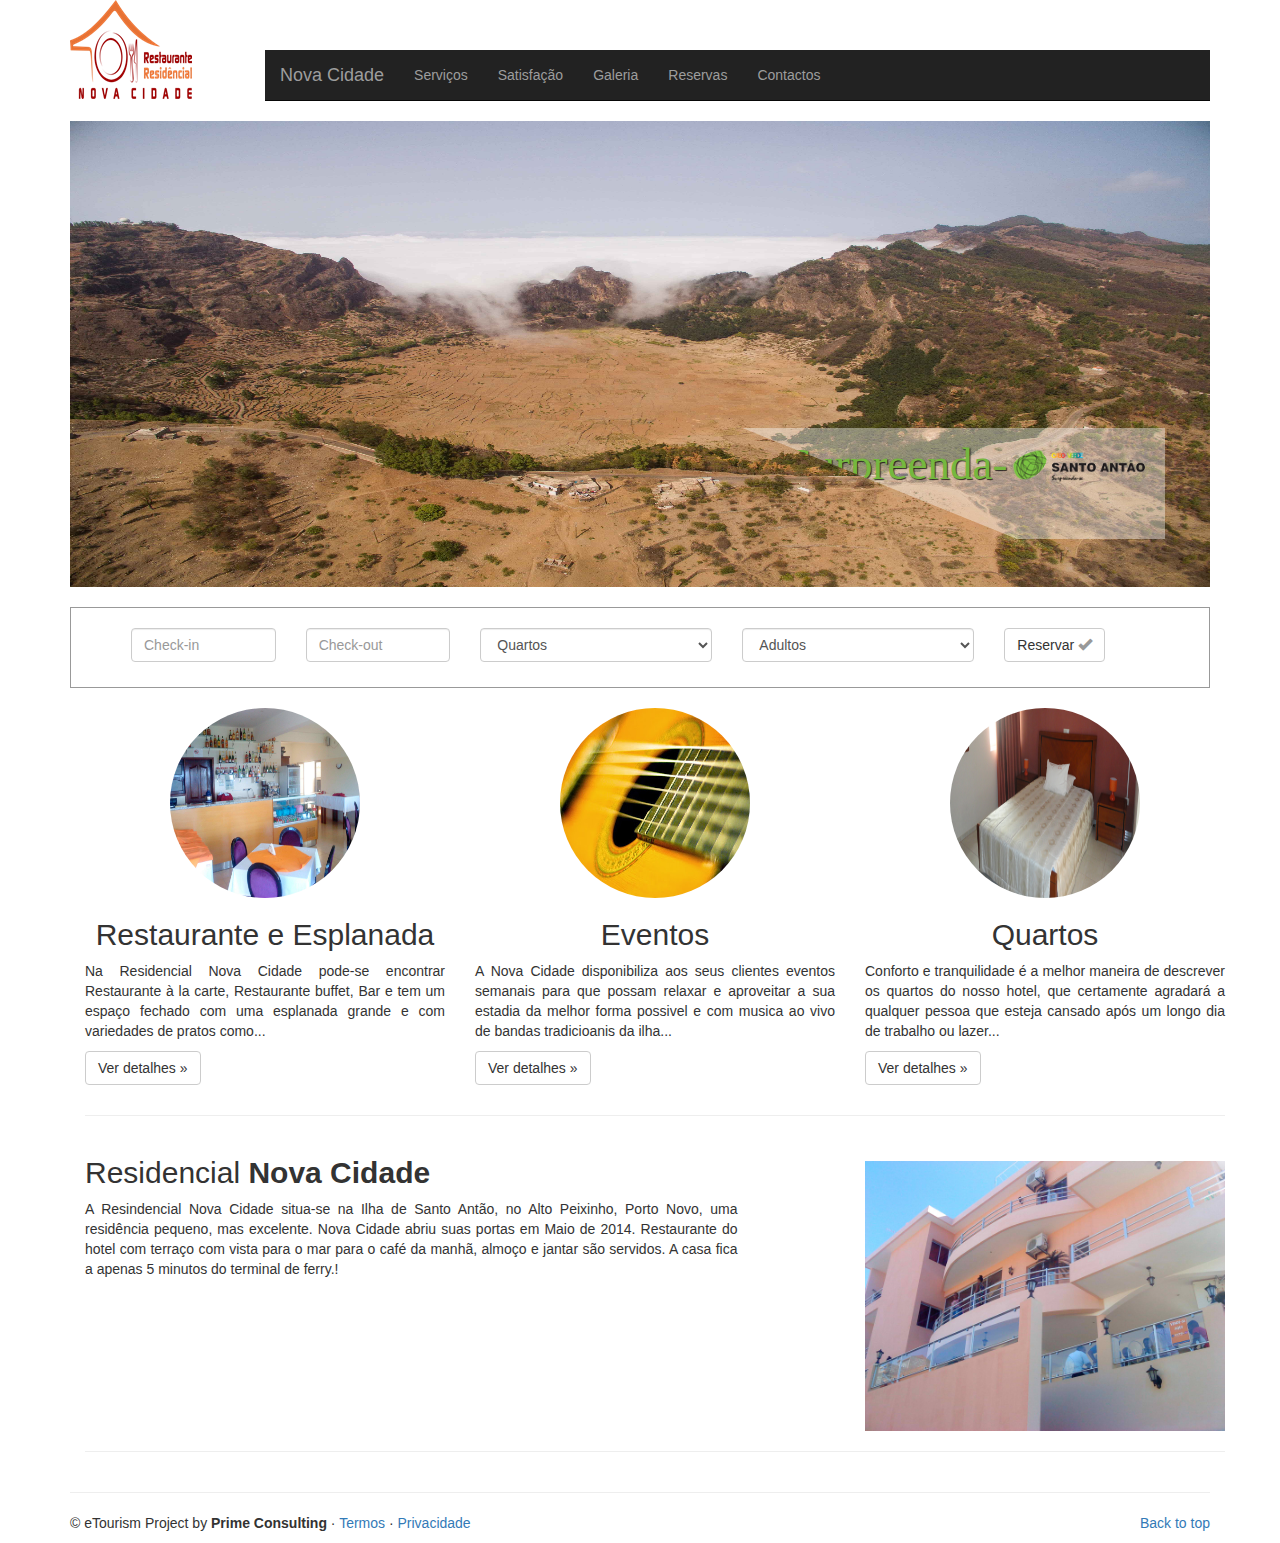
<file: index.html>
<!DOCTYPE html>
<html lang="pt">
  <head>
    <meta charset="utf-8">
    <meta http-equiv="X-UA-Compatible" content="IE=edge">
    <meta name="viewport" content="width=device-width, initial-scale=1">
    <!-- The above 3 meta tags *must* come first in the head; any other head content must come *after* these tags -->
    <meta name="description" content="">
    <meta name="Prime Consulting" content="">
    <link rel="icon" href="img/logo.ico">

    <title>Home - Residencial Nova Cidade</title>

    <!-- Bootstrap core CSS -->
    <link href="css/bootstrap.min.css" rel="stylesheet">

    <script>
    function googleTranslateElementInit() {
      new google.translate.TranslateElement({
        pageLanguage: 'pt',
        includedLanguages: 'ca,da,de,el,en,es,fr,ip,ja,ko,nl,pl,pt,ru,sv,tl',
        layout: google.translate.TranslateElement.InlineLayout.SIMPLE
      }, 'google_translate_element');
    }

    /*$('input[type="date"], input[type="datetime"], input[type="datetime-local"], input[type="month"], input[type="time"], input[type="week"]').each(function() {
        var el = this, type = $(el).attr('type');
        if ($(el).val() == '') $(el).attr('type', 'text');
        $(el).focus(function() {
            $(el).attr('type', type);
            el.click();
        });
        $(el).blur(function() {
            if ($(el).val() == '') $(el).attr('type', 'text');
        });
    });*/

    </script>
      <style type="text/css">
          .jumbotron{
                background-image: url('img/santo.jpg');
                background-attachment: scroll;
                min-height: 400px;
                width: 100%;
                background-size: 100% 100%;
                color: white;
                margin-bottom: 0px;

          }
          .jumbotron h1{
            margin-top: 250px;
          }
          html, body {
    max-width: 100%;
    overflow-x: hidden;
}
.space{
  height: 50px;
}
.space2{
  margin-top:300px;
}
.teste{

  background-color: rgba(255,255,255,.5);
  -webkit-clip-path: polygon(0 0, 100% 0%, 100% 100%, 71px 100%);
  clip-path: polygon(0 0, 100% 0%, 75% 100%, 0% 100%);

}
.dizeres{
  width:100%;
  background:rgba(255, 255, 255,0.40);

  margin-top:18.5em;
  
  -webkit-clip-path: polygon(0 0, 100% 0%, 100% 100%, 65px 100%);
clip-path: polygon(0 0, 100% 0%, 100% 100%, 65% 100%);
padding-top:12px;
padding-right:20px;

}
#dizer{
font-family: Mistral;

  color: #75B83F;
  text-shadow: 1px 1px 1px rgba(0,0,0,.75);
  padding-left:1em;
  margin:0;
  font-size: 45px;
}
#dizer2{
font-family: Mistral;

  color: #75B83F;
  text-shadow: 1px 1px 1px rgba(0,0,0,.75);
  padding-left:2em;
  padding-right: 2em;
  margin:0;
  font-size: 25px; 
}
#dizer4{
font-family: Mistral;

  color: #75B83F;
  text-shadow: 1px 1px 1px rgba(0,0,0,.75);
  padding-left:1.5em;
  margin:0;
  font-size: 35px;
}
.logo_ilha{ 
min-width:80px;
margin-right: 0px;
}

      </style>

        <style type="text/css">
/* to hide the toolbar and tooltip - START */  
 div#google_translate_element div.goog-te-gadget-simple{background-color: transparent;border: transparent; }
 div#google_translate_element div.goog-te-gadget-simple a.goog-te-menu-value span{color: white; }

/* to hide the toolbar and tooltip - END */  
 </style>

  </head>
<!-- NAVBAR
================================================== -->
  <body>
    <header>

        <div class="navbar-wrapper">
          <div class="container">
            <div class="row">
               <div class="col-md-2 col-sm-2 col-xs-2 ">
                  <a href="index.html"><img class="img-responsive" src="img/logo.png" alt="Hotel Santiago" style="cursor: pointer;min-width:50px"></a>
               </div>
               <div class="col-md-10 col-sm-10 col-xs-10 pull-right" >
                <div class="row">
                  <div class="space visible-lg"></div>
                </div>
                <div >
                  <nav class="navbar navbar-inverse navbar-static-top">
              <div class="container">
                <div class="navbar-header">
                  <button type="button" class="navbar-toggle collapsed" data-toggle="collapse" data-target="#navbar" aria-expanded="false" aria-controls="navbar">
                    <span class="sr-only">Toggle navigation</span>
                    <span class="icon-bar"></span>
                    <span class="icon-bar"></span>
                    <span class="icon-bar"></span>
                  </button>
                  <a class="navbar-brand" href="index.html">Nova Cidade</a>
                </div>
                <div id="navbar" class="navbar-collapse collapse">
                  <ul class="nav navbar-nav">
                    <li><a href="servicos.html">Serviços</a></li>
                    <li><a href="satisfacao.html">Satisfação</a></li>
                    <li><a href="galeria.html">Galeria</a></li>
                    <li><a href="reservas.html">Reservas</a></li>
                    <li><a href="contactos.html">Contactos</a></li>
                  </ul>
                  <ul class="nav navbar-nav navbar-right" style="padding-right:40px; display: inline-flex !important; margin-right:180px;">
                    <li><div id="google_translate_element" style="padding-top: 13px; padding-right: 10px; padding-left: 10px"></div></li>
                  </ul>
                </div>
              </div>
            </nav>
                </div>
                
                  
               </div>
            </div>
            

          </div>
        </div>
    </header>

    <div class="container">
        <!-- Carousel ================================================== -->
       <!-- <div class="row">
          <div class="col-md-12 jumbotron">
                <img  style="max-height: 550px; width: 100%" class="img-responsive" src="img/santo.jpg" alt="">
            </div>
        </div>-->

        <div class="jumbotron " >
          <div class="row">
                <div class=" col-md-7"> </div>
                <div class="col-md-5" style="padding-right:0;">
                        <div class="pull-right dizeres visible-lg">
                                <div class="row" style="margin:0px;">
                                        <div class="col-md-8" style="padding:0;">
                                            <h1 id="dizer">Surpreenda-se!</h1>
                                        </div>
                                        <div class="col-xs-2 col-sm-3 col-md-4" style="padding:0;"> <span> <img class="logo_ilha pull-right img-responsive " src="img/santoantao.png"> </span></div>
                                </div>
                        </div>
                        <div class="pull-right dizeres visible-md">
                                <div class="row" style="margin:0px;">
                                        <div class="col-md-10" style="padding:0;">
                                            <h1 id="dizer4">Surpreenda-se!</h1>
                                        </div>
                                        <div class="col-xs-2 col-sm-3 col-md-2" style="padding:0;"> <span> <img class="logo_ilha pull-right img-responsive " src="img/santoantao.png"> </span></div>
                                </div>
                        </div>
                         <div class="pull-right dizeres visible-sm">
                                <div class="row" style="margin:0px;">
                                        <div class="col-sm-8" style="padding:0;">
                                            <h1 id="dizer">Surpreenda-se!</h1>
                                        </div>
                                        <div class="col-xs-2 col-sm-3 col-md-4" style="padding:0;"> <span> <img class="logo_ilha pull-right img-responsive " src="img/santoantao.png"> </span></div>
                                </div>
                        </div>
                        <div class="pull-right dizeres visible-xs">
                                <div class="row" style="margin:0px;">
                                        <div class="col-xs-11" style="padding:0;">
                                            <h1 id="dizer2">Surpreenda-se!</h1>
                                        </div>
                                        <div class="col-xs-1 col-sm-3 col-md-4" style="padding:0;"> <span> <img class="logo_ilha pull-right img-responsive " src="img/santoantao.png"> </span></div>
                                </div>
                        </div>
                </div>
        </div>
          </div>
          
         

        

        <!-- Marketing messaging and featurettes
        ================================================== -->


        <!-- Wrap the rest of the page in another container to center all the content. -->
        <div class="container marketing">
            <br>
            <div class="row" style="border: 1px solid #999999; padding: 20px 30px 10px 30px; margin-right: 15px">
                <div class="col-md-12 col-sm-12">

                    <form>
                        <div class="col-md-2 col-sm-12">
                            <div class="form-group">
                                <input type="text" class="form-control" id="data_chegada" name="data_chegada" onfocus="(this.type='date')" onblur="(this.type='text')" placeholder="Check-in">
                            </div>
                        </div>
                        <div class="col-md-2 col-sm-12">
                            <div class="form-group">
                                <input type="text" class="form-control" id="data_partida" name="data_partida" onfocus="(this.type='date')" onblur="(this.type='text')" placeholder="Check-out" >
                            </div>
                        </div>
                        <div class="col-md-3 col-sm-12">
                            <div class="form-group">
                                <select class="form-control" id="quartos" name="quartos">
                                  <option disabled selected value> Quartos </option>
                                  <option>1</option>
                                  <option>2</option>
                                  <option>3</option>
                                  <option>4</option>
                                  <option>5</option>
                                  <option>6</option>
                                  <option>7</option>
                                  <option>8</option>
                                  <option>9</option>
                                  <option>10</option>
                                </select>
                            </div>
                        </div>
                        <div class="col-md-3 col-sm-12">
                            <div class="form-group">
                                <select class="form-control" id="adultos" name="adultos">
                                  <option disabled selected value> Adultos </option>
                                  <option>1</option>
                                  <option>2</option>
                                  <option>3</option>
                                  <option>4</option>
                                  <option>5</option>
                                  <option>6</option>
                                  <option>7</option>
                                  <option>8</option>
                                  <option>9</option>
                                  <option>10</option>
                                </select>
                            </div>
                        </div>
                        <div class="col-md-2 col-sm-12">
                            <div class="form-group">
                                <a href="reservas.html" class="btn btn-default">Reservar <span class="glyphicon glyphicon-ok" style="color: #999999"></span></a>
                            </div>
                        </div>
                    </form>
                </div>
            </div>
            <br>
            <!-- Three columns of text below the carousel -->
            <div class="row">
                <div class="col-lg-4">
                    <a href="restaurante.html"><img class="img-circle center-block" src="img/banners_principal/banner5.1.jpg" alt="Restaurante e Esplanada" width="190" height="190"></a>
                    <h2 align="center">Restaurante e Esplanada</h2>
                    <p style="text-align: justify">Na Residencial Nova Cidade pode-se encontrar Restaurante à la carte, Restaurante buffet, Bar e tem um espa&ccedil;o fechado com uma esplanada grande e com variedades de pratos como...</p>
                    <p><a class="btn btn-default" href="restaurante.html" role="button">Ver detalhes &raquo;</a></p>
                </div><!-- /.col-lg-4 -->
                 <div class="col-lg-4">
                    <a href="servicos.html"><img class="img-circle center-block" src="img/violao.jpg" alt="Quartos" width="190" height="190"></a>
                    <h2 align="center">Eventos</h2>
                    <p style="text-align: justify">A Nova Cidade disponibiliza aos seus clientes eventos semanais para que possam relaxar e aproveitar a sua estadia da melhor forma possivel e com musica ao vivo de bandas tradicioanis da ilha...</p>
                    <p><a class="btn btn-default" href="servicos.html" role="button">Ver detalhes &raquo;</a></p>
                </div><!-- /.col-lg-4 -->
                <div class="col-lg-4">
                    <a href="quartos.html"><img class="img-circle center-block" src="img/banners_principal/banner3.1.jpg" alt="Quartos" width="190" height="190"></a>
                    <h2 align="center">Quartos</h2>
                    <p style="text-align: justify">Conforto e tranquilidade &eacute; a melhor maneira de descrever os quartos do nosso hotel, que certamente agradar&aacute; a qualquer pessoa que esteja cansado ap&oacute;s um longo dia de trabalho ou lazer...</p>
                    <p><a class="btn btn-default" href="quartos.html" role="button">Ver detalhes &raquo;</a></p>
                </div><!-- /.col-lg-4 -->
            </div><!-- /.row -->


          <!-- START THE FEATURETTES -->

          <hr class="featurette-divider">

          <div class="row featurette">
            <div class="col-md-7">
              <h2 class="featurette-heading">Residencial <strong>Nova Cidade</strong></h2>
              <p class="text-justify">A Resindencial Nova Cidade situa-se na Ilha de Santo Ant&atilde;o, no Alto Peixinho, Porto Novo, uma residência pequeno, mas excelente. Nova Cidade abriu suas portas em Maio de 2014. 
              Restaurante do hotel com terraço com vista para o mar para o caf&eacute; da manh&atilde;, almoço e jantar s&atilde;o servidos. 
              A casa fica a apenas 5 minutos do terminal de ferry.!</p>
            </div>
            <div class="col-md-1 visible-lg"></div>
            <div class="col-md-4" style="margin-top:25px;">
              <img class="img-responsive center-block" src="img/logotipo.jpg" alt="Residencial Nova Cidade" width="auto" height="auto">
            </div>
          </div>

          <!-- /END THE FEATURETTES -->

          <hr class="featurette-divider">


        </div><!-- /.container marketing -->

        <!-- FOOTER -->
        <footer>
            <hr class="featurette-divider">
            <p class="pull-right"><a href="#">Back to top</a></p>
            <p>&copy; eTourism Project by <b>Prime Consulting</b> &middot; <a href="#">Termos</a> &middot; <a href="#">Privacidade</a></p>
        </footer>


    </div><!-- /.container -->


    <!-- Bootstrap core JavaScript
    ================================================== -->
    <!-- Placed at the end of the document so the pages load faster -->
    <script src="https://ajax.googleapis.com/ajax/libs/jquery/1.11.3/jquery.min.js"></script>
    <script>window.jQuery || document.write('<script src="../../assets/js/vendor/jquery.min.js"><\/script>')</script>
    <!-- jQuery (necessary for Bootstrap's JavaScript plugins) -->
    <script src="https://ajax.googleapis.com/ajax/libs/jquery/1.11.3/jquery.min.js"></script>
    <!-- Include all compiled plugins (below), or include individual files as needed -->
    <script src="js/bootstrap.min.js"></script>
    <script src="http://translate.google.com/translate_a/element.js?cb=googleTranslateElementInit"></script>
  </body>
</html>
</file>
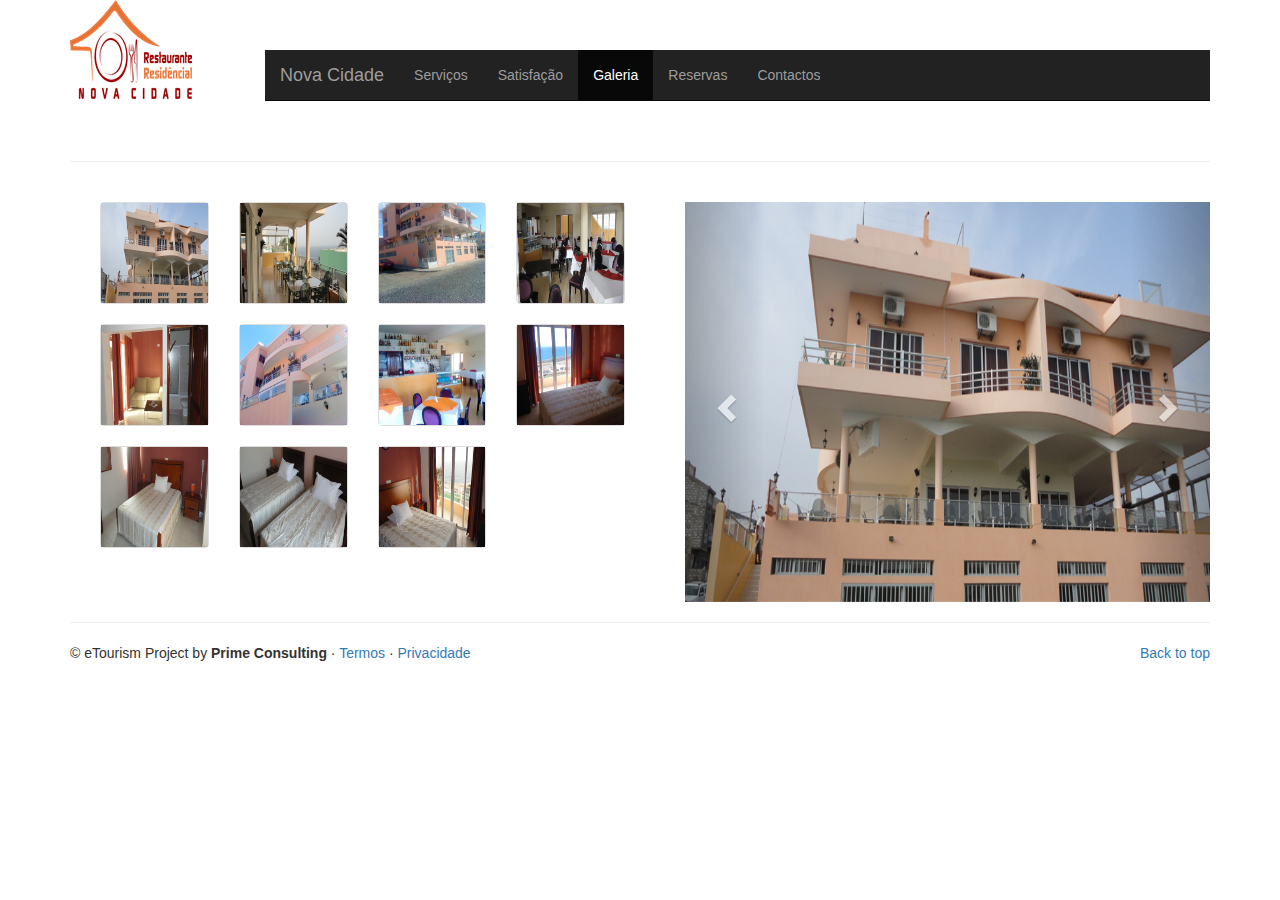
<file: galeria.html>
<!DOCTYPE html>
<html lang="en">
  <head>
    <meta charset="utf-8">
    <meta http-equiv="X-UA-Compatible" content="IE=edge">
    <meta name="viewport" content="width=device-width, initial-scale=1">
    <!-- The above 3 meta tags *must* come first in the head; any other head content must come *after* these tags -->
    <meta name="description" content="">
    <meta name="Prime Consulting" content="">
    <link rel="icon" href="img/logo.ico">

    <title>Residencial La Marea</title>

    <!-- Bootstrap core CSS -->
    <link href="css/bootstrap.min.css" rel="stylesheet">

    <script>
    function googleTranslateElementInit() {
      new google.translate.TranslateElement({
        pageLanguage: 'pt',
         includedLanguages: 'ca,da,de,el,en,es,fr,ip,ja,ko,nl,pl,pt,ru,sv,tl',
        layout: google.translate.TranslateElement.InlineLayout.SIMPLE
      }, 'google_translate_element');
    }
    </script>

    <style>
        .hide-bullets {
            list-style:none;
            margin-left: -40px;
            margin-top:20px;
        }

        .thumbnail {
            padding: 0;
        }

        .carousel-inner>.item>img, .carousel-inner>.item>a>img {
            width: 100%;
        }
         html, body {
    max-width: 100%;
    overflow-x: hidden;
}
.space{
  height: 50px;
}
    </style>
     <style type="text/css">
 div#google_translate_element div.goog-te-gadget-simple{background-color: transparent;border: transparent; }
 div#google_translate_element div.goog-te-gadget-simple a.goog-te-menu-value span{color: white; }
 </style>

  </head>
<!-- NAVBAR
================================================== -->
  <body>
    <header>
       
        <div class="navbar-wrapper">
          <div class="container">
            <div class="row">
               <div class="col-md-2 col-sm-2 col-xs-2 ">
                  <a href="index.html"><img class="img-responsive" src="img/logo.png" alt="Hotel Santiago" style="cursor: pointer;min-width:50px"></a>
               </div>
               <div class="col-md-10 col-sm-10 col-xs-10 pull-right" >
                <div class="row">
                  <div class="space visible-lg"></div>
                </div>
                <div >
                  <nav class="navbar navbar-inverse navbar-static-top">
              <div class="container">
                <div class="navbar-header">
                  <button type="button" class="navbar-toggle collapsed" data-toggle="collapse" data-target="#navbar" aria-expanded="false" aria-controls="navbar">
                    <span class="sr-only">Toggle navigation</span>
                    <span class="icon-bar"></span>
                    <span class="icon-bar"></span>
                    <span class="icon-bar"></span>
                  </button>
                  <a class="navbar-brand" href="index.html">Nova Cidade</a>
                </div>
                <div id="navbar" class="navbar-collapse collapse">
                  <ul class="nav navbar-nav">
                    <li><a href="servicos.html">Serviços</a></li>
                    <li><a href="satisfacao.html">Satisfação</a></li>
                    <li class="active"><a href="galeria.html">Galeria</a></li>
                    <li><a href="reservas.html">Reservas</a></li>
                    <li><a href="contactos.html">Contactos</a></li>
                  </ul>
                  <ul class="nav navbar-nav navbar-right" style="padding-right:40px; display: inline-flex !important; margin-right:180px;">
                    <li><div id="google_translate_element" style="padding-top: 13px; padding-right: 10px; padding-left: 10px"></div></li>
                  </ul>
                </div>
              </div>
            </nav>
                </div>
                
                  
               </div>
            </div>
            

          </div>
        </div>
    </header>

    <div class="container">
        <br>
        <hr>

        <div class="container">
        <div id="main_area">
            <div class="row"><!-- Slider -->
                <div class="col-sm-6" id="slider-thumbs">
                    <!-- Bottom switcher of slider -->
                    <ul class="hide-bullets">
                       <li class="col-sm-3">
                        <a class="thumbnail" id="carousel-selector-0">
                            <img src="img/RNV/1.jpg" style="width:auto; min-height: 100px;" >
                        </a>
                    </li>

                    <li class="col-sm-3">
                        <a class="thumbnail" id="carousel-selector-1"><img src="img/RNV/2.jpg" style="width:auto; min-height: 100px"></a>
                    </li>

                    <li class="col-sm-3">
                        <a class="thumbnail" id="carousel-selector-2"><img src="img/RNV/3.jpg" style="width:auto; min-height: 100px"></a>
                    </li>

                    <li class="col-sm-3">
                        <a class="thumbnail" id="carousel-selector-3"><img src="img/RNV/4.jpg"style="width:auto; min-height: 100px"></a>
                    </li>

                    <li class="col-sm-3">
                        <a class="thumbnail" id="carousel-selector-4"><img src="img/RNV/5.jpg"style="width:auto; min-height: 100px"></a>
                    </li>

                    <li class="col-sm-3">
                        <a class="thumbnail" id="carousel-selector-5"><img src="img/RNV/6.jpg"style="width:auto; min-height: 100px"></a>
                    </li>
                    <li class="col-sm-3">
                        <a class="thumbnail" id="carousel-selector-6"><img src="img/RNV/7.jpg"style="width:auto; min-height: 100px"></a>
                    </li>

                    <li class="col-sm-3">
                        <a class="thumbnail" id="carousel-selector-7"><img src="img/RNV/duplo.jpg"style="width:auto; min-height: 100px"></a>
                    </li>

                    <li class="col-sm-3">
                        <a class="thumbnail" id="carousel-selector-8"><img src="img/RNV/s.jpg"style="width:auto; min-height: 100px"></a>
                    </li>

                    <li class="col-sm-3">
                        <a class="thumbnail" id="carousel-selector-9"><img src="img/RNV/twin.jpg"style="width:auto; min-height: 100px"></a>
                    </li>
                    <li class="col-sm-3">
                        <a class="thumbnail" id="carousel-selector-10"><img src="img/RNV/suite.jpg"style="width:auto; min-height: 100px"></a>
                    </li>
                    </ul>
                </div>
                <div class="col-sm-6">
                    <div class="col-xs-12" id="slider">
                        <!-- Top part of the slider -->
                        <br>
                        <div class="row">
                            <div class="col-sm-12" id="carousel-bounding-box">
                                <div class="carousel slide" id="myCarousel">
                                    <!-- Carousel items -->
                                    <div class="carousel-inner">
                                        <div class="active item" data-slide-number="0">
                                            <img class="img-responsive center-block" src="img/RNV/1.jpg" style="height: 400px; width: auto"></div>

                                        <div class="item" data-slide-number="1">
                                            <img class="img-responsive center-block" src="img/RNV/2.jpg" style="height: 400px; width: auto"></div>

                                        <div class="item" data-slide-number="2">
                                            <img class="img-responsive center-block" src="img/RNV/3.jpg" style="height: 400px; width: auto"></div>

                                        <div class="item" data-slide-number="3">
                                            <img class="img-responsive center-block" src="img/RNV/4.jpg" style="height: 400px; width: auto"></div>

                                        <div class="item" data-slide-number="4">
                                            <img class="img-responsive center-block" src="img/RNV/5.jpg" style="height: 400px; width: auto"></div>

                                        <div class="item" data-slide-number="5">
                                            <img class="img-responsive center-block" src="img/RNV/6.jpg" style="height: 400px; width: auto"></div>

                                        <div class="item" data-slide-number="6">
                                            <img class="img-responsive center-block" src="img/RNV/7.jpg" style="height: 400px; width: auto"></div>

                                        <div class="item" data-slide-number="7">
                                            <img class="img-responsive center-block" src="img/RNV/duplo.jpg" style="height: 400px; width: auto"></div>

                                        <div class="item" data-slide-number="8">
                                            <img class="img-responsive center-block" src="img/RNV/s.jpg" style="height: 400px; width: auto"></div>

                                        <div class="item" data-slide-number="9">
                                            <img class="img-responsive center-block" src="img/RNV/twin.jpg" style="height: 400px; width: auto"></div>

                                        <div class="item" data-slide-number="10">
                                            <img class="img-responsive center-block" src="img/RNV/suite.jpg"style="height: 400px; width: auto"></div>
                                    </div>
                                    <!-- Carousel nav -->
                                    <a class="left carousel-control" href="#myCarousel" role="button" data-slide="prev">
                                        <span class="glyphicon glyphicon-chevron-left"></span>
                                    </a>
                                    <a class="right carousel-control" href="#myCarousel" role="button" data-slide="next">
                                        <span class="glyphicon glyphicon-chevron-right"></span>
                                    </a>
                                </div>
                            </div>
                        </div>
                    </div>
                </div>
            </div><!--/Slider-->
        </div>
        </div>

        <!-- FOOTER -->
        <footer>
            <hr class="featurette-divider">
            <p class="pull-right"><a href="#">Back to top</a></p>
            <p>&copy; eTourism Project by <b>Prime Consulting</b> &middot; <a href="#">Termos</a> &middot; <a href="#">Privacidade</a></p>
        </footer>

    </div><!-- /.container -->


    <!-- Bootstrap core JavaScript
    ================================================== -->
    <!-- Placed at the end of the document so the pages load faster -->
    <script src="https://ajax.googleapis.com/ajax/libs/jquery/1.11.3/jquery.min.js"></script>
    <script>window.jQuery || document.write('<script src="../../assets/js/vendor/jquery.min.js"><\/script>')</script>
    <!-- jQuery (necessary for Bootstrap's JavaScript plugins) -->
    <script src="https://ajax.googleapis.com/ajax/libs/jquery/1.11.3/jquery.min.js"></script>
    <!-- Include all compiled plugins (below), or include individual files as needed -->
    <script src="js/bootstrap.min.js"></script>
    <script src="http://translate.google.com/translate_a/element.js?cb=googleTranslateElementInit"></script>

    <script type="text/javascript">

    jQuery(document).ready(function($) {
            $('#myCarousel').carousel({
                    interval: 5000
            });

            //Handles the carousel thumbnails
            $('[id^=carousel-selector-]').click(function () {
            var id_selector = $(this).attr("id");
            try {
                var id = /-(\d+)$/.exec(id_selector)[1];
                console.log(id_selector, id);
                jQuery('#myCarousel').carousel(parseInt(id));
            } catch (e) {
                console.log('Regex failed!', e);
            }
        });
            // When the carousel slides, auto update the text
            $('#myCarousel').on('slid.bs.carousel', function (e) {
                     var id = $('.item.active').data('slide-number');
                    $('#carousel-text').html($('#slide-content-'+id).html());
            });
    });

    </script>

  </body>
</html>
</file>
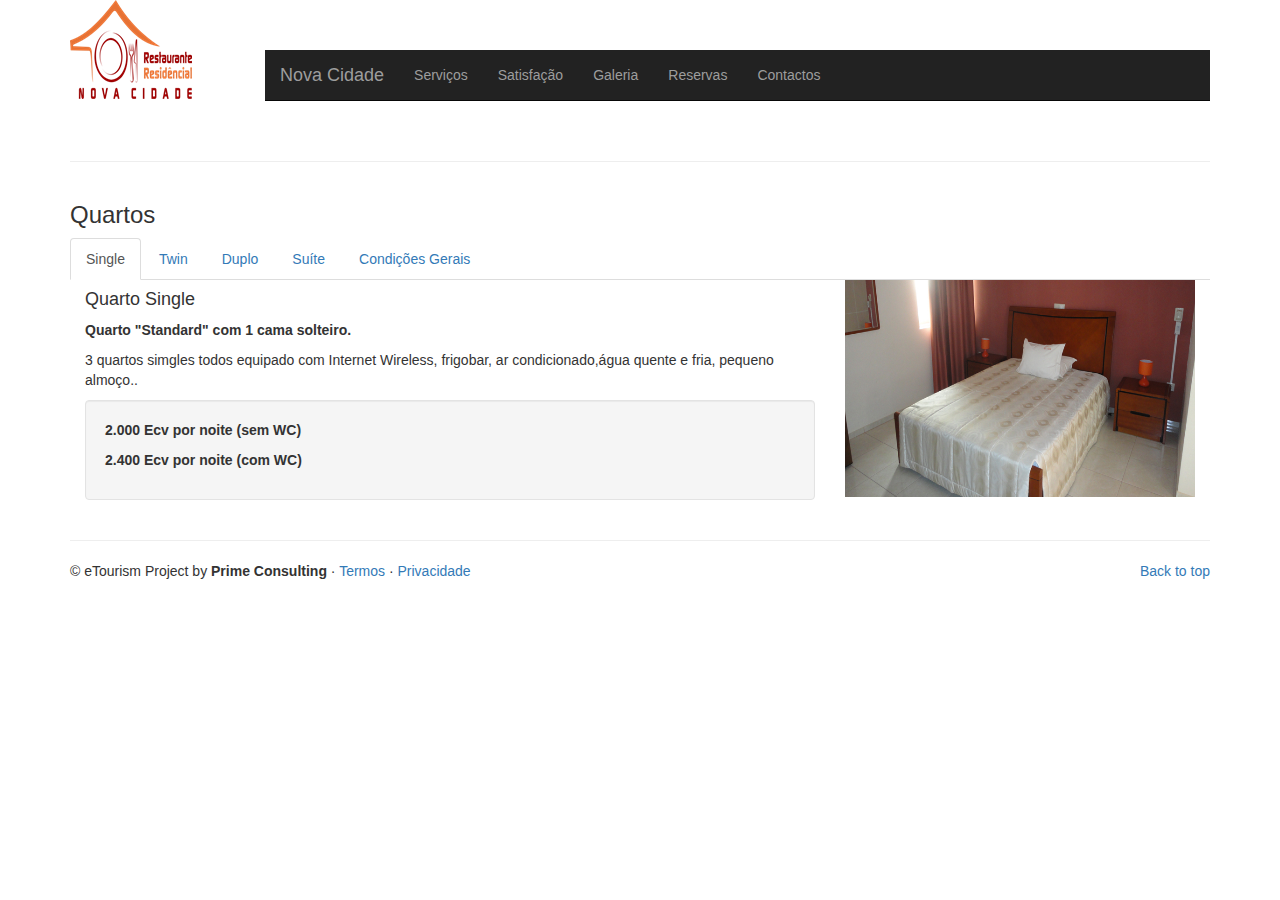
<file: quartos.html>
<!DOCTYPE html>
<html lang="en">
  <head>
    <meta charset="utf-8">
    <meta http-equiv="X-UA-Compatible" content="IE=edge">
    <meta name="viewport" content="width=device-width, initial-scale=1">
    <!-- The above 3 meta tags *must* come first in the head; any other head content must come *after* these tags -->
    <meta name="description" content="">
    <meta name="Prime Consulting" content="">
    <link rel="icon" href="img/logo.ico">

    <title>Quartos - Residencial Nova Cidade</title>

    <!-- Bootstrap core CSS -->
    <link href="css/bootstrap.min.css" rel="stylesheet">

    <script>
    function googleTranslateElementInit() {
      new google.translate.TranslateElement({
        pageLanguage: 'pt',
         includedLanguages: 'ca,da,de,el,en,es,fr,ip,ja,ko,nl,pl,pt,ru,sv,tl',
        layout: google.translate.TranslateElement.InlineLayout.SIMPLE
      }, 'google_translate_element');
    }
    </script>
     <style type="text/css">
/* to hide the toolbar and tooltip - START */  
 div#google_translate_element div.goog-te-gadget-simple{background-color: transparent;border: transparent; }
 div#google_translate_element div.goog-te-gadget-simple a.goog-te-menu-value span{color: white; }
.space{
  height: 50px;
}
/* to hide the toolbar and tooltip - END */  
 </style>

  </head>
<!-- NAVBAR
================================================== -->
  <body>
    <header>
       
        <div class="navbar-wrapper">
          <div class="container">
            <div class="row">
               <div class="col-md-2 col-sm-2 col-xs-2 ">
                  <a href="index.html"><img class="img-responsive" src="img/logo.png" alt="Hotel Santiago" style="cursor: pointer;min-width:50px"></a>
               </div>
               <div class="col-md-10 col-sm-10 col-xs-10 pull-right" >
                <div class="row">
                  <div class="space visible-lg"></div>
                </div>
                <div >
                  <nav class="navbar navbar-inverse navbar-static-top">
              <div class="container">
                <div class="navbar-header">
                  <button type="button" class="navbar-toggle collapsed" data-toggle="collapse" data-target="#navbar" aria-expanded="false" aria-controls="navbar">
                    <span class="sr-only">Toggle navigation</span>
                    <span class="icon-bar"></span>
                    <span class="icon-bar"></span>
                    <span class="icon-bar"></span>
                  </button>
                  <a class="navbar-brand" href="index.html">Nova Cidade</a>
                </div>
                <div id="navbar" class="navbar-collapse collapse">
                  <ul class="nav navbar-nav">
                    <li><a href="servicos.html">Serviços</a></li>
                    <li><a href="satisfacao.html">Satisfação</a></li>
                    <li><a href="galeria.html">Galeria</a></li>
                    <li><a href="reservas.html">Reservas</a></li>
                    <li><a href="contactos.html">Contactos</a></li>
                  </ul>
                  <ul class="nav navbar-nav navbar-right" style="padding-right:40px; display: inline-flex !important; margin-right:180px;">
                     <li><div id="google_translate_element" style="padding-top: 13px; padding-right: 10px; padding-left: 10px"></div></li>
                  </ul>
                </div>
              </div>
            </nav>
                </div>
                
                  
               </div>
            </div>
            

          </div>
        </div>
    </header>

    <div class="container">
      <br>
      <hr>
        <div class="row">
            <div class="col-md-12">
                <h3 >Quartos</h3>
                <!-- Nav tabs -->
                <ul class="nav nav-tabs">
                  <li role="presentation" class="active"><a href="#single" aria-controls="single" role="tab" data-toggle="tab">Single</a></li>
                  <li role="presentation"><a href="#twin" aria-controls="twin" role="tab" data-toggle="tab">Twin</a></li>
                  <li role="presentation"><a href="#duplo" aria-controls="duplo" role="tab" data-toggle="tab">Duplo</a></li>
                  <li role="presentation"><a href="#suite" aria-controls="suite" role="tab" data-toggle="tab">Su&iacute;te</a></li>
                  <li role="presentation"><a href="#consideracoes" aria-controls="consideracoes" role="tab" data-toggle="tab">Condi&ccedil;&otilde;es Gerais</a></li>
                </ul>

                <!-- Tab panes -->
                <div class="tab-content">
                    <div role="tabpanel" class="tab-pane active" id="single">
                        <div class="col-md-8">
                            <h4 >Quarto Single</h4>
                            <p><b>Quarto "Standard" com 1 cama solteiro.</b></p>
                            <p>3 quartos simgles todos equipado com Internet Wireless, frigobar, ar condicionado,&aacute;gua quente e fria, pequeno almo&ccedil;o..</p>
                            <div class="well">
                                <p><b>2.000 Ecv por noite (sem WC)</b></p>
                                <p><b>2.400 Ecv por noite (com WC)</b></p>
                            </div>
                        </div>
                        <div class="col-md-4">
                           <img class="img-responsive" src="img/RNV/s.jpg" alt="Quarto Single" style="min-height:15.5em;">
                        </div>
                    </div>
                    <div role="tabpanel" class="tab-pane" id="twin">
                        <div class="col-md-8">
                            <h4 >Quarto Twin</h4>
                            <p><b>Quarto Standard com 2 camas solteiro.</b></p>
                            <p>2 quartos twin equipados com Internet Wireless, frigobar, ar condicionado,&aacute;gua quente e fria, WC privado, pequeno almo&ccedil;o.</p>
                            <div class="well">
                                <p><b>4.300 Ecv por noite</b></p>
                                
                            </div>
                        </div>
                        <div class="col-md-4">
                            <img class="img-responsive" src="img/RNV/twin.jpg" alt="">
                        </div>
                    </div>
                    <div role="tabpanel" class="tab-pane" id="duplo">
                        <div class="col-md-8">
                            <h4 >Quarto Duplo</h4>
                            <p><b>Quarto Standard com 1 cama de casal.</b></p>
                            <p>Com 7 quartos duplos, 4 com vista para mar e 3 sem vista para mar todos s&atilde;o equipados com Internet Wireless, frigobar, ar condicionado,&aacute;gua quente e fria, WC privado, pequeno almo&ccedil;o e com 4 qurtos duplo com vista para mar e 3 sem vista para mar.</p>
                            <div class="well">
                                <p><b>4.050 Ecv por noite (com vista para mar)</b></p>
                                <p><b>3.850 Ecv por noite (sem vista para mar)</b></p>
                            </div>
                        </div>
                        <div class="col-md-4">
                            <img class="img-responsive" src="img/RNV/duplo.jpg" alt="" style="max-height:17em;">
                        </div>
                    </div>
                    <div role="tabpanel" class="tab-pane" id="suite">
                        <div class="col-md-8">
                            <h4>Su&iacute;te</h4>
                            <p><b>Suite &sup2;.</b></p>
                            <p>A Residencial Nova Cidade disponibiliza aos clientes 2 suites onde podem descansar da forma mais confortavel possivel. Suites equipados com internet wireless, frigobar, ar condicionado, wc privado,&aacute;gua quente, pequeno almo&ccedil;o e servi&ccedil;o de lavandaria</p>
                            <div class="well">
                                <p><b>6000 Ecv por noite</b></p>
                        </div>
                        </div>
                        <div class="col-md-4">
                            <img class="img-responsive" src="img/RNV/suite.jpg" alt="" style="min-height:15em;">
                        </div>
                    </div>
                    <div role="tabpanel" class="tab-pane" id="consideracoes">
                        <div class="col-md-8">
                            <h4>Condi&ccedil;&otilde;es Gerais</h4>
                            <p><b><i>Observa&ccedil;&otilde;es e Condi&ccedil;&otilde;es Gerais:</i></b></p>
                            <ul>
                                <li>A residencial Nova Cidade n&atilde;o desponibiliza de cama extra</u></li>
                            </ul>
                        </div>
                        <div class="col-md-4">
                        </div>
                    </div>
                </div>
            </div>
        </div>

        <!-- FOOTER -->
        <footer>
            <hr class="featurette-divider">
            <p class="pull-right"><a href="#">Back to top</a></p>
            <p>&copy; eTourism Project by <b>Prime Consulting</b> &middot; <a href="#">Termos</a> &middot; <a href="#">Privacidade</a></p>
        </footer>

    </div><!-- /.container -->


    <!-- Bootstrap core JavaScript
    ================================================== -->
    <!-- Placed at the end of the document so the pages load faster -->
    <script src="https://ajax.googleapis.com/ajax/libs/jquery/1.11.3/jquery.min.js"></script>
    <script>window.jQuery || document.write('<script src="../../assets/js/vendor/jquery.min.js"><\/script>')</script>
    <!-- jQuery (necessary for Bootstrap's JavaScript plugins) -->
    <script src="https://ajax.googleapis.com/ajax/libs/jquery/1.11.3/jquery.min.js"></script>
    <!-- Include all compiled plugins (below), or include individual files as needed -->
    <script src="js/bootstrap.min.js"></script>
    <script src="http://translate.google.com/translate_a/element.js?cb=googleTranslateElementInit"></script>
  </body>
</html>
</file>
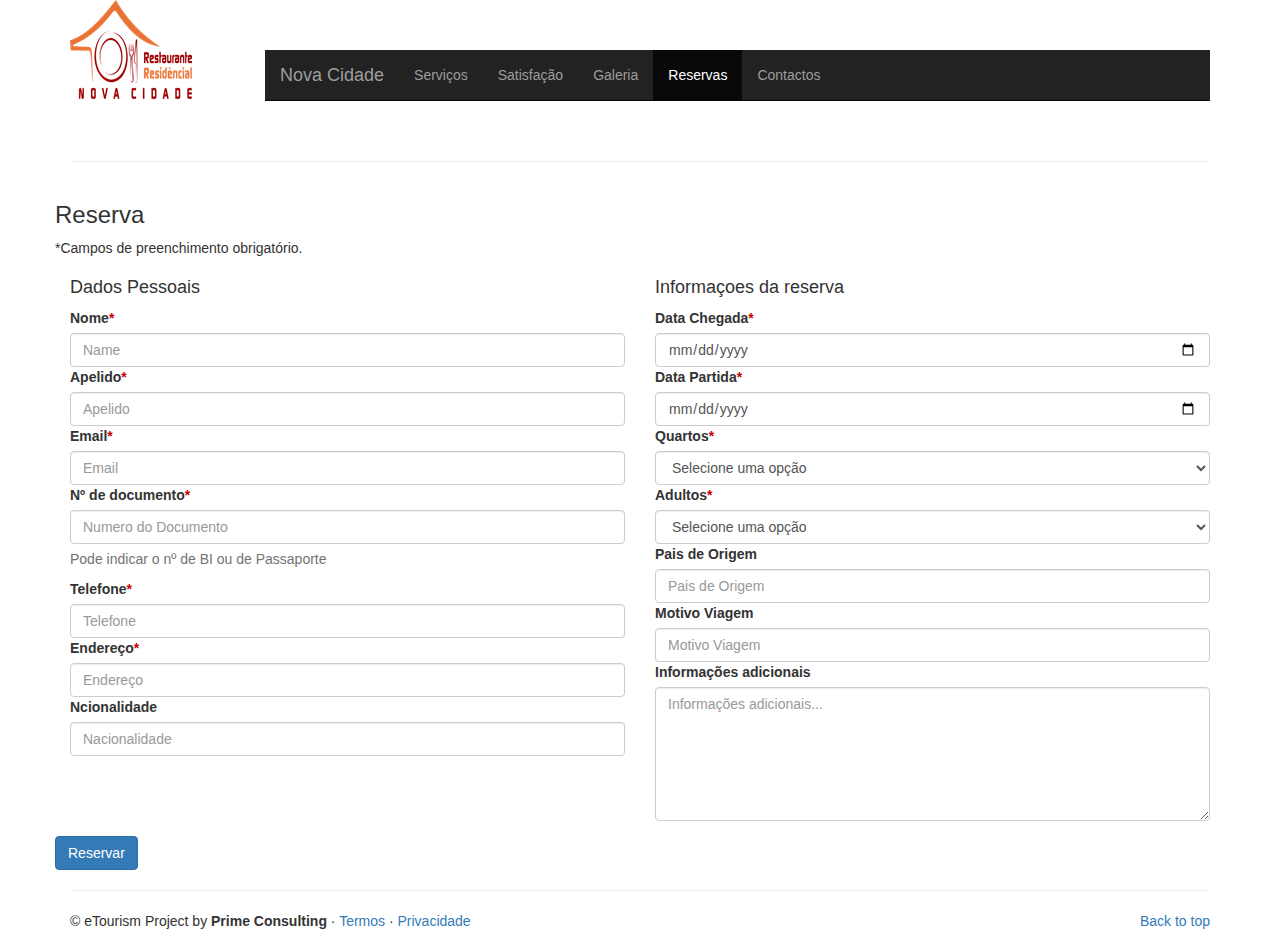
<file: reservas.html>
<!DOCTYPE html>
<html lang="en">
  <head>
    <meta charset="utf-8">
    <meta http-equiv="X-UA-Compatible" content="IE=edge">
    <meta name="viewport" content="width=device-width, initial-scale=1">
    <!-- The above 3 meta tags *must* come first in the head; any other head content must come *after* these tags -->
    <meta name="description" content="">
    <meta name="Prime Consulting" content="">
    <link rel="icon" href="img/logo.ico">

    <title>Residencial Nova Cidade</title>

    <!-- Bootstrap core CSS -->
    <link href="css/bootstrap.min.css" rel="stylesheet">

    <script>
    function googleTranslateElementInit() {
      new google.translate.TranslateElement({
        pageLanguage: 'pt',
         includedLanguages: 'ca,da,de,el,en,es,fr,ip,ja,ko,nl,pl,pt,ru,sv,tl',
        layout: google.translate.TranslateElement.InlineLayout.SIMPLE
      }, 'google_translate_element');
    }
    </script>
     <style type="text/css">
/* to hide the toolbar and tooltip - START */  
 div#google_translate_element div.goog-te-gadget-simple{background-color: transparent;border: transparent; }
 div#google_translate_element div.goog-te-gadget-simple a.goog-te-menu-value span{color: white; }
/* to hide the toolbar and tooltip - END */  
 html, body {
    max-width: 100%;
    overflow-x: hidden;
}
.space{
  height: 50px;
}
 </style>

  </head>
<!-- NAVBAR
================================================== -->
  <body>
    <header>
        
        <div class="navbar-wrapper">
          <div class="container">
            <div class="row">
               <div class="col-md-2 col-sm-2 col-xs-2 ">
                  <a href="index.html"><img class="img-responsive" src="img/logo.png" alt="Hotel Santiago" style="cursor: pointer;min-width:50px"></a>
               </div>
               <div class="col-md-10 col-sm-10 col-xs-10 pull-right" >
                <div class="row">
                  <div class="space visible-lg"></div>
                </div>
                <div >
                  <nav class="navbar navbar-inverse navbar-static-top">
              <div class="container">
                <div class="navbar-header">
                  <button type="button" class="navbar-toggle collapsed" data-toggle="collapse" data-target="#navbar" aria-expanded="false" aria-controls="navbar">
                    <span class="sr-only">Toggle navigation</span>
                    <span class="icon-bar"></span>
                    <span class="icon-bar"></span>
                    <span class="icon-bar"></span>
                  </button>
                  <a class="navbar-brand" href="index.html">Nova Cidade</a>
                </div>
                <div id="navbar" class="navbar-collapse collapse">
                  <ul class="nav navbar-nav">
                    <li><a href="servicos.html">Serviços</a></li>
                    <li><a href="satisfacao.html">Satisfação</a></li>
                    <li><a href="galeria.html">Galeria</a></li>
                    <li class="active"><a href="reservas.html">Reservas</a></li>
                    <li><a href="contactos.html">Contactos</a></li>
                  </ul>
                  <ul class="nav navbar-nav navbar-right" style="padding-right:40px; display: inline-flex !important; margin-right:180px;">
                     <li><div id="google_translate_element" style="padding-top: 13px; padding-right: 10px; padding-left: 10px"></div></li>
                  </ul>
                </div>
              </div>
            </nav>
                </div>
                
                  
               </div>
            </div>
            

          </div>
        </div>
    </header>

    <div class="container">
      <br>
      <hr>
        <div class="row">
          <div class="titulo">
            <h3 >Reserva</h3>
            <p>*Campos de preenchimento obrigat&oacute;rio.</p>
          </div>
          <form action="enviar_reserva.php" name="reserva" method="post" autocomplete="off" role="form">
            <div class="col-md-6" >
              <div class="mycontent-left">
                <h4 >Dados Pessoais</h4>
                <div class="form-group ">
                  <label for="nome">Nome<span style="color: #CC0000">*</span></label>
                    <input type="name" class="form-control" id="name" name="name" placeholder="Name" required="required">
                  <label for="apelido">Apelido<span style="color: #CC0000">*</span></label>
                    <input type="apelido" class="form-control" id="surname" name="surmane" placeholder="Apelido" required="required">
                  <label for="email">Email<span style="color: #CC0000">*</span></label>
                    <input type="email" class="form-control" id="email" name="email" placeholder="Email" required="required">
                  <label for="num_doc" >N&ordm; de documento<span style="color: #CC0000">*</span></label>
                    <input type="text" class="form-control" id="num_doc" name="num_doc" placeholder="Numero do Documento" required="required">
                      <p class="help-block">Pode indicar o n&ordm; de BI ou de Passaporte</p>
                  <label for="telefone">Telefone<span style="color: #CC0000">*</span></label>
                    <input type="tel" class="form-control" id="telefone" name="telefone" placeholder="Telefone" required="required">
                  <label for="endereco">Endere&ccedil;o<span style="color: #CC0000">*</span></label>
                    <input type="text" class="form-control" id="address" name="address" placeholder="Endere&ccedil;o" required="required">
                  <label for="nacionalidade">Ncionalidade</label>
                    <input type="text" class="form-control" id="nationality" name="nationality" placeholder="Nacionalidade">
                </div>
              </div>
            </div>

            <div class="col-md-6" >
              <div class="mycontent-right">
                <h4 >Informaçoes da reserva</h4>
                <div class="form-group ">
                  <div class="form-group ">
                        <label for="data_chegada">Data Chegada<span style="color: #CC0000">*</span></label>
                        <input type="date" class="form-control" id="arivel_date" name="arivel_date" placeholder="Data Chegada" required="required">
                        <label for="data_partida">Data Partida<span style="color: #CC0000">*</span></label>
                        <input type="date" class="form-control" id="departure_date" name="departure_date" placeholder="Data Partida" required="required">
                        <label for="quartos">Quartos<span style="color: #CC0000">*</span></label>
                        <select class="form-control" id="roons" name="roons" required="required">
                          <option disabled selected value> Selecione uma op&ccedil;&atilde;o </option>
                          <option>1</option>
                          <option>2</option>
                          <option>3</option>
                          <option>4</option>
                          <option>5</option>
                          <option>6</option>
                          <option>7</option>
                          <option>8</option>
                          <option>9</option>
                          <option>10</option>
                        </select>
                        <label for="adultos" >Adultos<span style="color: #CC0000">*</span></label>
                        <select class="form-control" id="adults" name="adults" required="required">
                          <option disabled selected value> Selecione uma op&ccedil;&atilde;o </option>
                          <option>1</option>
                          <option>2</option>
                          <option>3</option>
                          <option>4</option>
                          <option>5</option>
                          <option>6</option>
                          <option>7</option>
                          <option>8</option>
                          <option>9</option>
                          <option>10</option>
                        </select>
                        <label for="pais_origem">Pais de Origem</label>
                          <input type="text" class="form-control" id="origin_country" name="origin_country" placeholder="Pais de Origem">
                        <label for="motivo">Motivo Viagem</label>
                          <input type="text" class="form-control" id="travel_motive" name="travel_motive" placeholder="Motivo Viagem">
                        <label for="info">Informa&ccedil;&otilde;es adicionais</label>
                          <textarea class="form-control" id="info" name="info" rows="6" placeholder="Informa&ccedil;&otilde;es adicionais..."></textarea>
                    </div>
                </div>
              </div>
            </div>
            <div >
              <button type="submit" class="btn btn-primary" >Reservar</button>
           </div>
          </form>
        </div>
        <!-- FOOTER -->
        <footer>
            <hr class="featurette-divider">
            <p class="pull-right"><a href="#">Back to top</a></p>
            <p>&copy; eTourism Project by <b>Prime Consulting</b> &middot; <a href="#">Termos</a> &middot; <a href="#">Privacidade</a></p>
        </footer>

    </div><!-- /.container -->


    <!-- Bootstrap core JavaScript
    ================================================== -->
    <!-- Placed at the end of the document so the pages load faster -->
    <script src="https://ajax.googleapis.com/ajax/libs/jquery/1.11.3/jquery.min.js"></script>
    <script>window.jQuery || document.write('<script src="../../assets/js/vendor/jquery.min.js"><\/script>')</script>
    <!-- jQuery (necessary for Bootstrap's JavaScript plugins) -->
    <script src="https://ajax.googleapis.com/ajax/libs/jquery/1.11.3/jquery.min.js"></script>
    <!-- Include all compiled plugins (below), or include individual files as needed -->
    <script src="js/bootstrap.min.js"></script>
    <script src="http://translate.google.com/translate_a/element.js?cb=googleTranslateElementInit"></script>
  </body>
</html>
</file>
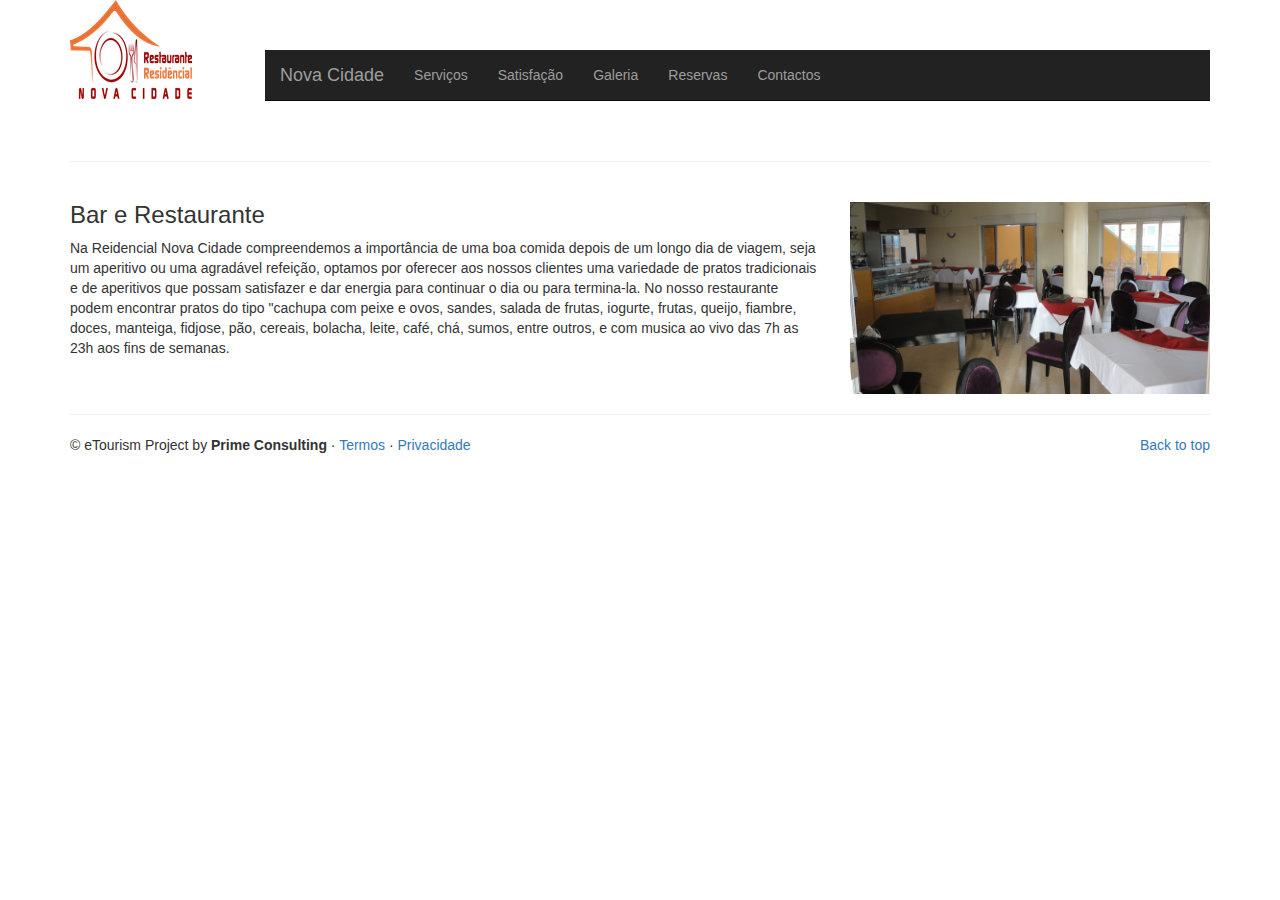
<file: restaurante.html>
<!DOCTYPE html>
<html lang="en">
  <head>
    <meta charset="utf-8">
    <meta http-equiv="X-UA-Compatible" content="IE=edge">
    <meta name="viewport" content="width=device-width, initial-scale=1">
    <!-- The above 3 meta tags *must* come first in the head; any other head content must come *after* these tags -->
    <meta name="description" content="">
    <meta name="Prime Consulting" content="">
    <link rel="icon" href="img/logo.ico">

    <title>Residencial Nova Cidade</title>

    <!-- Bootstrap core CSS -->
    <link href="css/bootstrap.min.css" rel="stylesheet">

    <script>
    function googleTranslateElementInit() {
      new google.translate.TranslateElement({
        pageLanguage: 'pt',
         includedLanguages: 'ca,da,de,el,en,es,fr,ip,ja,ko,nl,pl,pt,ru,sv,tl',
        layout: google.translate.TranslateElement.InlineLayout.SIMPLE
      }, 'google_translate_element');
    }
    </script>
     <style type="text/css">
/* to hide the toolbar and tooltip - START */  
  div#google_translate_element div.goog-te-gadget-simple{background-color: transparent;border: transparent; }
 div#google_translate_element div.goog-te-gadget-simple a.goog-te-menu-value span{color: white; }
/* to hide the toolbar and tooltip - END */  
 html, body {
    max-width: 100%;
    overflow-x: hidden;
}
.space{
  height: 50px;
}
 </style>

  </head>
<!-- NAVBAR
================================================== -->
  <body>
    <header>
       
        <div class="navbar-wrapper">
          <div class="container">
            <div class="row">
               <div class="col-md-2 col-sm-2 col-xs-2 ">
                  <a href="index.html"><img class="img-responsive" src="img/logo.png" alt="Hotel Santiago" style="cursor: pointer;min-width:50px"></a>
               </div>
               <div class="col-md-10 col-sm-10 col-xs-10 pull-right" >
                <div class="row">
                  <div class="space visible-lg"></div>
                </div>
                <div >
                  <nav class="navbar navbar-inverse navbar-static-top">
              <div class="container">
                <div class="navbar-header">
                  <button type="button" class="navbar-toggle collapsed" data-toggle="collapse" data-target="#navbar" aria-expanded="false" aria-controls="navbar">
                    <span class="sr-only">Toggle navigation</span>
                    <span class="icon-bar"></span>
                    <span class="icon-bar"></span>
                    <span class="icon-bar"></span>
                  </button>
                  <a class="navbar-brand" href="index.html">Nova Cidade</a>
                </div>
                <div id="navbar" class="navbar-collapse collapse">
                  <ul class="nav navbar-nav">
                    <li><a href="servicos.html">Serviços</a></li>
                    <li><a href="satisfacao.html">Satisfação</a></li>
                    <li><a href="galeria.html">Galeria</a></li>
                    <li><a href="reservas.html">Reservas</a></li>
                    <li><a href="contactos.html">Contactos</a></li>
                  </ul>
                  <ul class="nav navbar-nav navbar-right" style="padding-right:40px; display: inline-flex !important; margin-right:180px;">
                     <li><div id="google_translate_element" style="padding-top: 13px; padding-right: 10px; padding-left: 10px"></div></li>
                  </ul>
                </div>
              </div>
            </nav>
                </div>
                
                  
               </div>
            </div>
            

          </div>
        </div>
    </header>

    <div class="container">
      <br>
      <hr>
        <div class="row">
            <div class="col-md-8">
                <h3 >Bar e Restaurante</h3>
                 <p>Na Reidencial Nova Cidade compreendemos a import&acirc;ncia de uma boa comida depois de um longo dia de viagem, seja um aperitivo ou uma agrad&aacute;vel refei&ccedil;&atilde;o, optamos por oferecer aos nossos clientes uma variedade de pratos tradicionais e de aperitivos que possam satisfazer e dar energia para continuar o dia ou para termina-la. No nosso restaurante podem encontrar pratos do tipo "cachupa com peixe e ovos, sandes, salada de frutas, iogurte, frutas, queijo, fiambre, doces, manteiga, fidjose, pão, cereais, bolacha, leite, café, chá, sumos, entre outros, e com musica ao vivo das 7h as 23h aos fins de semanas.
            </div>
            <div class="col-md-4"><br><img class="img-responsive " src="img/RNV/4.jpg"  alt=""></div>
        </div>

        <!-- FOOTER -->
        <footer>
            <hr class="featurette-divider">
            <p class="pull-right"><a href="#">Back to top</a></p>
            <p>&copy; eTourism Project by <b>Prime Consulting</b> &middot; <a href="#">Termos</a> &middot; <a href="#">Privacidade</a></p>
        </footer>

    </div><!-- /.container -->


    <!-- Bootstrap core JavaScript
    ================================================== -->
    <!-- Placed at the end of the document so the pages load faster -->
    <script src="https://ajax.googleapis.com/ajax/libs/jquery/1.11.3/jquery.min.js"></script>
    <script>window.jQuery || document.write('<script src="../../assets/js/vendor/jquery.min.js"><\/script>')</script>
    <!-- jQuery (necessary for Bootstrap's JavaScript plugins) -->
    <script src="https://ajax.googleapis.com/ajax/libs/jquery/1.11.3/jquery.min.js"></script>
    <!-- Include all compiled plugins (below), or include individual files as needed -->
    <script src="js/bootstrap.min.js"></script>
    <script src="http://translate.google.com/translate_a/element.js?cb=googleTranslateElementInit"></script>
  </body>
</html>
</file>
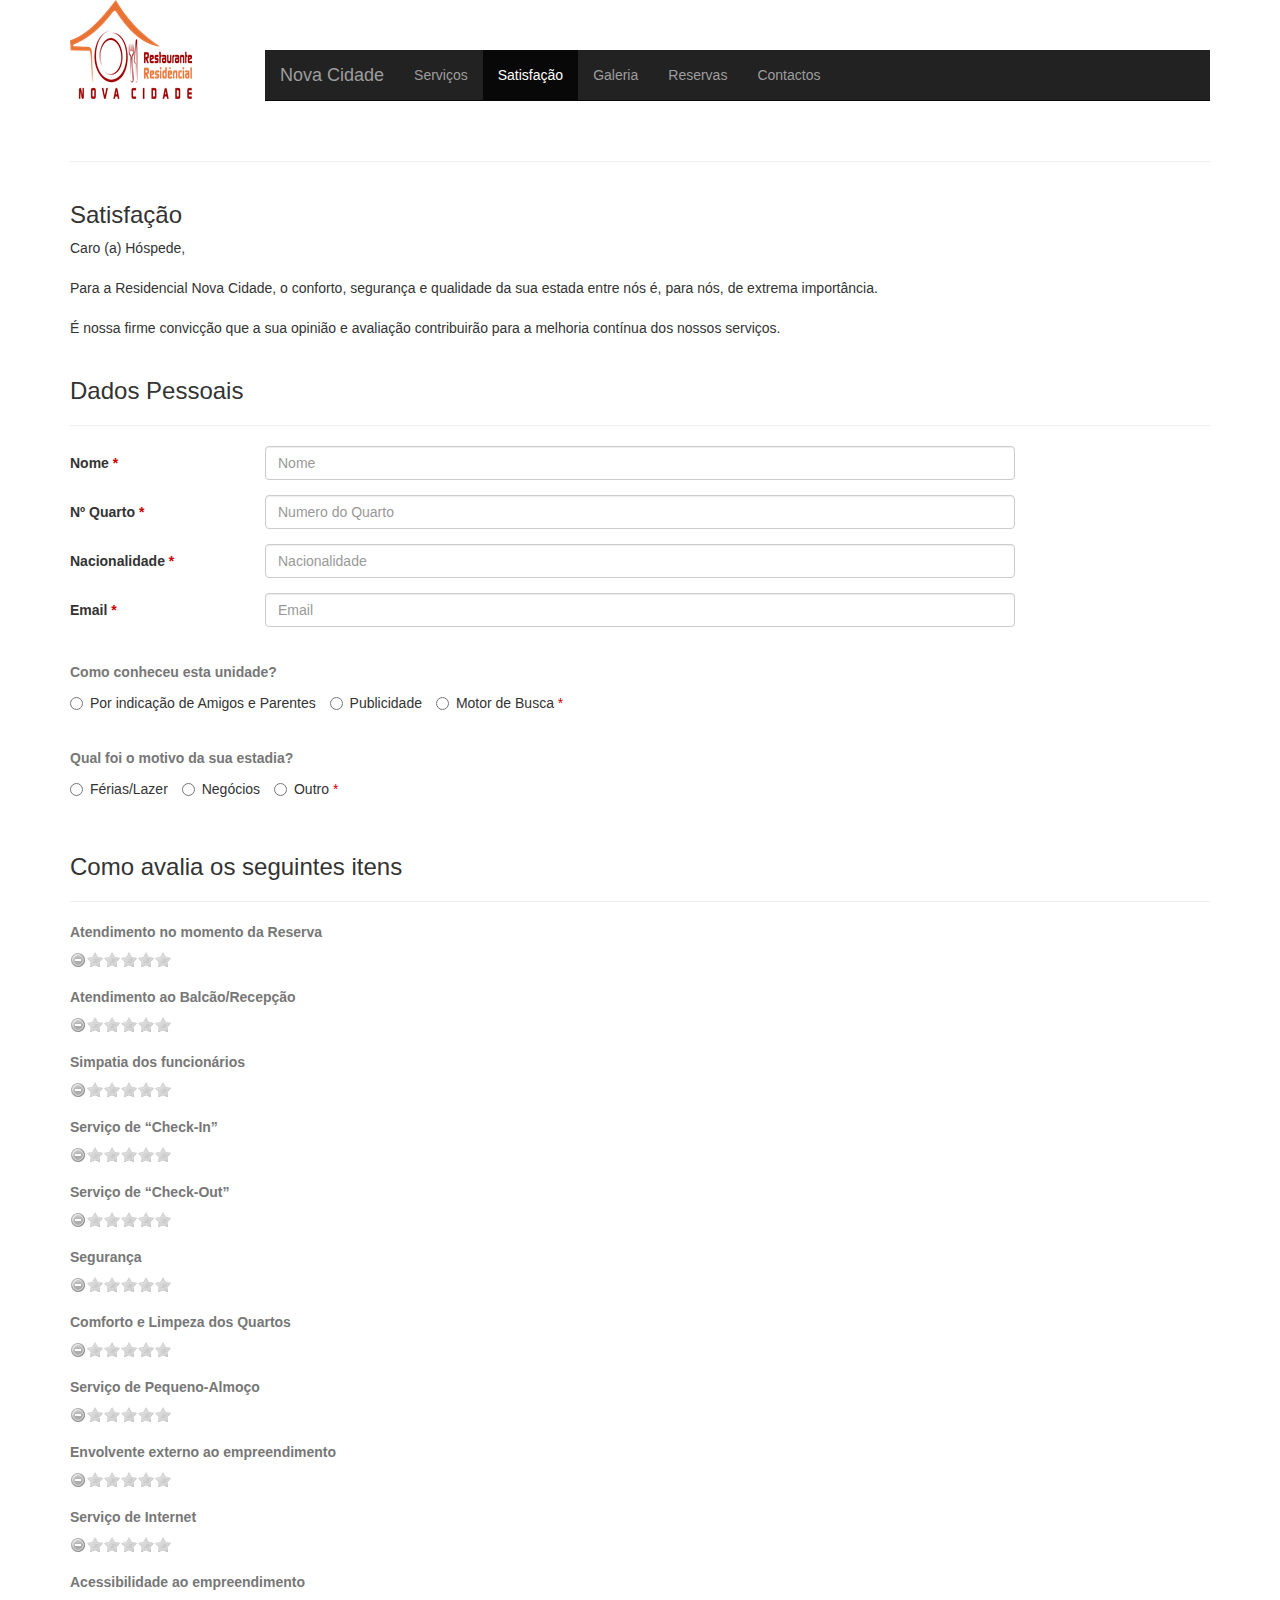
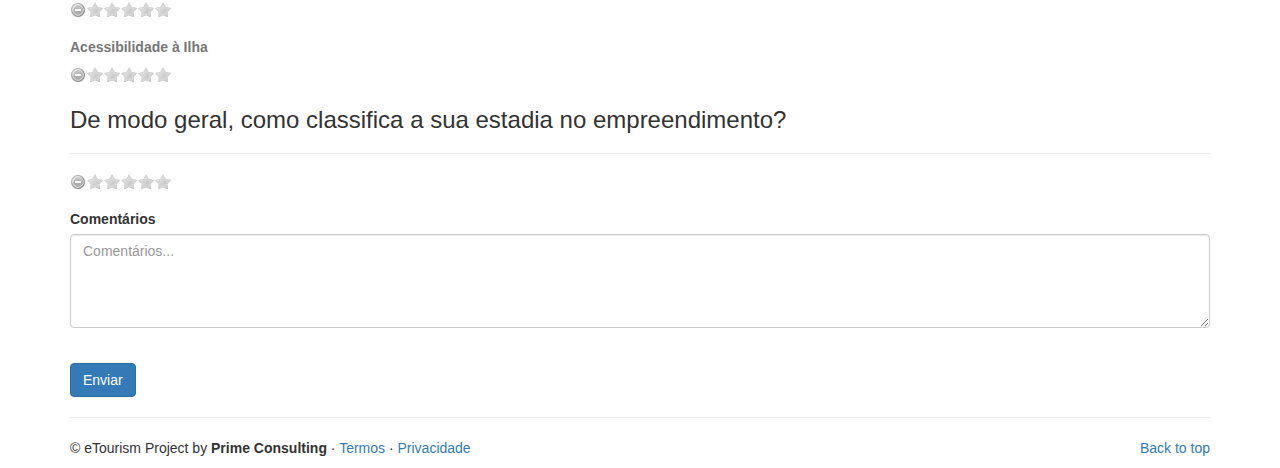
<file: satisfacao.html>
<!DOCTYPE html>
<html lang="en">
  <head>
    <meta charset="utf-8">
    <meta http-equiv="X-UA-Compatible" content="IE=edge">
    <meta name="viewport" content="width=device-width, initial-scale=1">
    <!-- The above 3 meta tags *must* come first in the head; any other head content must come *after* these tags -->
    <meta http-equiv="Pragma" content="no-cache">
    <meta name="description" content="">
    <meta name="Prime Consulting" content="">
    <link rel="icon" href="img/logo.ico">

    <title>Residencial Nova Cidade</title>

    <!-- Bootstrap core CSS -->
    <link href="css/bootstrap.min.css" rel="stylesheet">
     <script src="js/star/jquery.form.js"></script>
     <script src="js/star/jquery.js"></script>
     <script src="js/star/jquery.MetaData.js"></script>
     <script src="js/star/jquery.rating.js"></script>
     <script src="js/star/jquery.rating.pack.js"></script>
     <link href="css/jquery.rating.css" rel="stylesheet">   

    <script>
    function googleTranslateElementInit() {
      new google.translate.TranslateElement({
        pageLanguage: 'pt',
         includedLanguages: 'ca,da,de,el,en,es,fr,ip,ja,ko,nl,pl,pt,ru,sv,tl',
        layout: google.translate.TranslateElement.InlineLayout.SIMPLE
      }, 'google_translate_element');
    }
    </script>
     <style type="text/css">
/* to hide the toolbar and tooltip - START */  
 div#google_translate_element div.goog-te-gadget-simple{background-color: transparent;border: transparent; }
 div#google_translate_element div.goog-te-gadget-simple a.goog-te-menu-value span{color: white; }
/* to hide the toolbar and tooltip - END */  
 html, body {
    max-width: 100%;
    overflow-x: hidden;
}
.space{
  height: 50px;
}
 </style>

  </head>
<!-- NAVBAR
================================================== -->
  <body>
    <header>
       
        <div class="navbar-wrapper">
          <div class="container">
            <div class="row">
               <div class="col-md-2 col-sm-2 col-xs-2 ">
                  <a href="index.html"><img class="img-responsive" src="img/logo.png" alt="Hotel Santiago" style="cursor: pointer;min-width:50px"></a>
               </div>
               <div class="col-md-10 col-sm-10 col-xs-10 pull-right" >
                <div class="row">
                  <div class="space visible-lg"></div>
                </div>
                <div >
                  <nav class="navbar navbar-inverse navbar-static-top">
              <div class="container">
                <div class="navbar-header">
                  <button type="button" class="navbar-toggle collapsed" data-toggle="collapse" data-target="#navbar" aria-expanded="false" aria-controls="navbar">
                    <span class="sr-only">Toggle navigation</span>
                    <span class="icon-bar"></span>
                    <span class="icon-bar"></span>
                    <span class="icon-bar"></span>
                  </button>
                  <a class="navbar-brand" href="index.html">Nova Cidade</a>
                </div>
                <div id="navbar" class="navbar-collapse collapse">
                  <ul class="nav navbar-nav">
                    <li><a href="servicos.html">Serviços</a></li>
                    <li class="active"><a href="satisfacao.html">Satisfação</a></li>
                    <li><a href="galeria.html">Galeria</a></li>
                    <li><a href="reservas.html">Reservas</a></li>
                    <li><a href="contactos.html">Contactos</a></li>
                  </ul>
                  <ul class="nav navbar-nav navbar-right" style="padding-right:40px; display: inline-flex !important; margin-right:180px;">
                     <li><div id="google_translate_element" style="padding-top: 13px; padding-right: 10px; padding-left: 10px"></div></li>
                  </ul>
                </div>
              </div>
            </nav>
                </div>
                
                  
               </div>
            </div>
            

          </div>
        </div>
    </header>

    <div class="container">
      <br>
      <hr>

        <div class="row">
            <div class="col-md-12">
              <div class="titulo">
                <h3>Satisfação</h3>
              </div>

                <p>Caro (a) H&oacute;spede,<br><br>Para a Residencial Nova Cidade, o conforto, seguran&ccedil;a e qualidade da sua estada entre n&oacute;s &eacute;, para n&oacute;s, de extrema import&acirc;ncia.<br><br>&Eacute; nossa firme convic&ccedil;&atilde;o que a sua opini&atilde;o e avalia&ccedil;&atilde;o contribuir&atilde;o para a melhoria cont&iacute;nua dos nossos servi&ccedil;os.<br><br></p>

                <form action="enviar_email.php" name="satisfacao" method="post" autocomplete="off" role="form">
                  <h3>Dados Pessoais</h3>
                  <hr>
                  <div class="form-horizontal">
                    <div class="form-group">
                        <label for="nome" class="col-sm-2 control-label" style="text-align: left">Nome <span style="color: #CC0000">*</span></label>
                        <div class="col-sm-8">
                            <input type="text" class="form-control" name="nome" placeholder="Nome" required="required">
                        </div>
                    </div>
                  </div>
                  <div class="form-horizontal">
                    <div class="form-group">
                        <label for="num_quarto" class="col-sm-2 control-label" style="text-align: left">N&ordm; Quarto <span style="color: #CC0000">*</span></label>
                        <div class="col-sm-8">
                            <input type="text" class="form-control" name="num_quarto" placeholder="Numero do Quarto" required="required">
                        </div>
                    </div>
                  </div>
                  <div class="form-horizontal">
                    <div class="form-group">
                        <label for="nacionalidade" class="col-sm-2 control-label" style="text-align: left">Nacionalidade <span style="color: #CC0000">*</span></label>
                        <div class="col-sm-8">
                            <input type="text" class="form-control" name="nacionalidade" placeholder="Nacionalidade" required="required">
                        </div>
                    </div>
                  </div>
                  <div class="form-horizontal">
                    <div class="form-group">
                        <label for="email" class="col-sm-2 control-label" style="text-align: left">Email <span style="color: #CC0000">*</span></label>
                        <div class="col-sm-8">
                            <input type="email" class="form-control" name="email" placeholder="Email" required="required">
                        </div>
                    </div>
                  </div>
                  <br>
                  <p class="text-muted"><b>Como conheceu esta unidade?</b></p>
                  <div class="form-group">
                        <label class="radio-inline">
                            <input type="radio" name="conhecimento" value="amigos_parentes" required="required"> Por indica&ccedil;&atilde;o de Amigos e Parentes
                        </label>
                        <label class="radio-inline">
                            <input type="radio" name="conhecimento" value="publicidade"> Publicidade
                        </label>
                        <label class="radio-inline">
                            <input type="radio" name="conhecimento" value="motor_de_busca"> Motor de Busca <span style="color: #CC0000">*</span>
                        </label>
                  </div>
                  <br>
                  <p class="text-muted"><b>Qual foi o motivo da sua estadia?</b></p>
                  <div class="form-group">
                        <label class="radio-inline">
                            <input type="radio" name="motivo" value="ferias" required="required"> F&eacute;rias/Lazer
                        </label>
                        <label class="radio-inline">
                            <input type="radio" name="motivo" value="negocios"> Neg&oacute;cios
                        </label>
                        <label class="radio-inline">
                            <input type="radio" name="motivo" value="outro"> Outro <span style="color: #CC0000">*</span>
                        </label>
                  </div>
                  <br>

                  <h3>Como avalia os seguintes itens</h3>
                  <hr>

                  <div class="form-group">
                        <p class="text-muted"><b>Atendimento no momento da Reserva</b></p>
                        <input name="reserva" type="radio" class="star" value="1" />
                        <input name="reserva" type="radio" class="star" value="2" />
                        <input name="reserva" type="radio" class="star" value="3" />
                        <input name="reserva" type="radio" class="star" value="4" />
                        <input name="reserva" type="radio" class="star" value="5" />
                    <br>
                  </div>
                  <div class="form-group">
                        <p class="text-muted"><b>Atendimento ao Balc&atilde;o/Recep&ccedil;&atilde;o</b></p>
                        <input name="recepcao" type="radio" class="star" value="1" />
                        <input name="recepcao" type="radio" class="star" value="2" />
                        <input name="recepcao" type="radio" class="star" value="3" />
                        <input name="recepcao" type="radio" class="star" value="4" />
                        <input name="recepcao" type="radio" class="star" value="5" />
                    <br>
                  </div>
                  <div class="form-group">
                        <p class="text-muted"><b>Simpatia dos funcion&aacute;rios</b></p>
                        <input name="simpatia" type="radio" class="star" value="1" />
                        <input name="simpatia" type="radio" class="star" value="2" />
                        <input name="simpatia" type="radio" class="star" value="3" />
                        <input name="simpatia" type="radio" class="star" value="4" />
                        <input name="simpatia" type="radio" class="star" value="5" />
                    <br>
                  </div>
                  <div class="form-group">
                        <p class="text-muted"><b>Servi&ccedil;o de &ldquo;Check-In&rdquo;</b></p>
                        <input name="check_in" type="radio" class="star" value="1" />
                        <input name="check_in" type="radio" class="star" value="2" />
                        <input name="check_in" type="radio" class="star" value="3" />
                        <input name="check_in" type="radio" class="star" value="4" />
                        <input name="check_in" type="radio" class="star" value="5" />
                    <br>
                  </div>
                  <div class="form-group">
                        <p class="text-muted"><b>Servi&ccedil;o de &ldquo;Check-Out&rdquo;</b></p>
                        <input name="check_out" type="radio" class="star" value="1" />
                        <input name="check_out" type="radio" class="star" value="2" />
                        <input name="check_out" type="radio" class="star" value="3" />
                        <input name="check_out" type="radio" class="star" value="4" />
                        <input name="check_out" type="radio" class="star" value="5" />
                    <br>
                  </div>
                  <div class="form-group">
                        <p class="text-muted"><b>Seguran&ccedil;a</b></p>
                        <input name="seguranca" type="radio" class="star" value="1" />
                        <input name="seguranca" type="radio" class="star" value="2" />
                        <input name="seguranca" type="radio" class="star" value="3" />
                        <input name="seguranca" type="radio" class="star" value="4" />
                        <input name="seguranca" type="radio" class="star" value="5" />
                    <br>
                  </div>
                  <div class="form-group">
                        <p class="text-muted"><b>Comforto e Limpeza dos Quartos</b></p>
                        <input name="limpeza" type="radio" class="star" value="1" />
                        <input name="limpeza" type="radio" class="star" value="2" />
                        <input name="limpeza" type="radio" class="star" value="3" />
                        <input name="limpeza" type="radio" class="star" value="4" />
                        <input name="limpeza" type="radio" class="star" value="5" />
                    <br>
                  </div>
                  <div class="form-group">
                        <p class="text-muted"><b>Servi&ccedil;o de Pequeno-Almo&ccedil;o</b></p>
                        <input name="peq_almoco" type="radio" class="star" value="1" />
                        <input name="peq_almoco" type="radio" class="star" value="2" />
                        <input name="peq_almoco" type="radio" class="star" value="3" />
                        <input name="peq_almoco" type="radio" class="star" value="4" />
                        <input name="peq_almoco" type="radio" class="star" value="5" />
                    <br>
                  </div>
                  <div class="form-group">
                        <p class="text-muted"><b>Envolvente externo ao empreendimento</b></p>
                        <input name="empreend" type="radio" class="star" value="1" />
                        <input name="empreend" type="radio" class="star" value="2" />
                        <input name="empreend" type="radio" class="star" value="3" />
                        <input name="empreend" type="radio" class="star" value="4" />
                        <input name="empreend" type="radio" class="star" value="5" />
                    <br>
                  </div>
                  <div class="form-group">
                        <p class="text-muted"><b>Servi&ccedil;o de Internet</b></p>
                        <input name="internet" type="radio" class="star" value="1" />
                        <input name="internet" type="radio" class="star" value="2" />
                        <input name="internet" type="radio" class="star" value="3" />
                        <input name="internet" type="radio" class="star" value="4" />
                        <input name="internet" type="radio" class="star" value="5" />
                    <br>
                  </div>
                  <div class="form-group">
                        <p class="text-muted"><b>Acessibilidade ao empreendimento</b></p>
                        <input name="access_emp" type="radio" class="star" value="1" />
                        <input name="access_emp" type="radio" class="star" value="2" />
                        <input name="access_emp" type="radio" class="star" value="3" />
                        <input name="access_emp" type="radio" class="star" value="4" />
                        <input name="access_emp" type="radio" class="star" value="5" />
                    <br>
                  </div>
                  <div class="form-group">
                        <p class="text-muted"><b>Acessibilidade &agrave; Ilha</b></p>
                        <input name="access_ilha" type="radio" class="star" value="1" />
                        <input name="access_ilha" type="radio" class="star" value="2" />
                        <input name="access_ilha" type="radio" class="star" value="3" />
                        <input name="access_ilha" type="radio" class="star" value="4" />
                        <input name="access_ilha" type="radio" class="star" value="5" />
                    <br>
                  </div>

                  <h3>De modo geral, como classifica a sua estadia no empreendimento?</h3>
                  <hr>
                  <div class="form-group">
                        <input name="estadia" type="radio" class="star" value="1" />
                        <input name="estadia" type="radio" class="star" value="2" />
                        <input name="estadia" type="radio" class="star" value="3" />
                        <input name="estadia" type="radio" class="star" value="4" />
                        <input name="estadia" type="radio" class="star" value="5" />
                    <br>
                  </div>
                  <div class="form-group">
                    <label for="comentarios">Coment&aacute;rios</label>
                    <div>
                        <textarea class="form-control" name="comentarios" rows="4" placeholder="Coment&aacute;rios..."></textarea>
                    </div>
                  </div>
                  <br>

                  <button type="submit" name="submit" class="btn btn-primary">Enviar</button>
                  <br>
                </form>
            </div>
        </div>

        <!-- FOOTER -->
        <footer>
            <hr class="featurette-divider">
            <p class="pull-right"><a href="#">Back to top</a></p>
            <p>&copy; eTourism Project by <b>Prime Consulting</b> &middot; <a href="#">Termos</a> &middot; <a href="#">Privacidade</a></p>
        </footer>

    </div><!-- /.container -->


    <!-- Bootstrap core JavaScript
    ================================================== -->
    <!-- Placed at the end of the document so the pages load faster -->
    <script src="https://ajax.googleapis.com/ajax/libs/jquery/1.11.3/jquery.min.js"></script>
    <script>window.jQuery || document.write('<script src="../../assets/js/vendor/jquery.min.js"><\/script>')</script>
    <!-- jQuery (necessary for Bootstrap's JavaScript plugins) -->
    <script src="https://ajax.googleapis.com/ajax/libs/jquery/1.11.3/jquery.min.js"></script>
    <!-- Include all compiled plugins (below), or include individual files as needed -->
    <script src="js/bootstrap.min.js"></script>
    <script src="http://translate.google.com/translate_a/element.js?cb=googleTranslateElementInit"></script>
    
  </body>
</html>
</file>
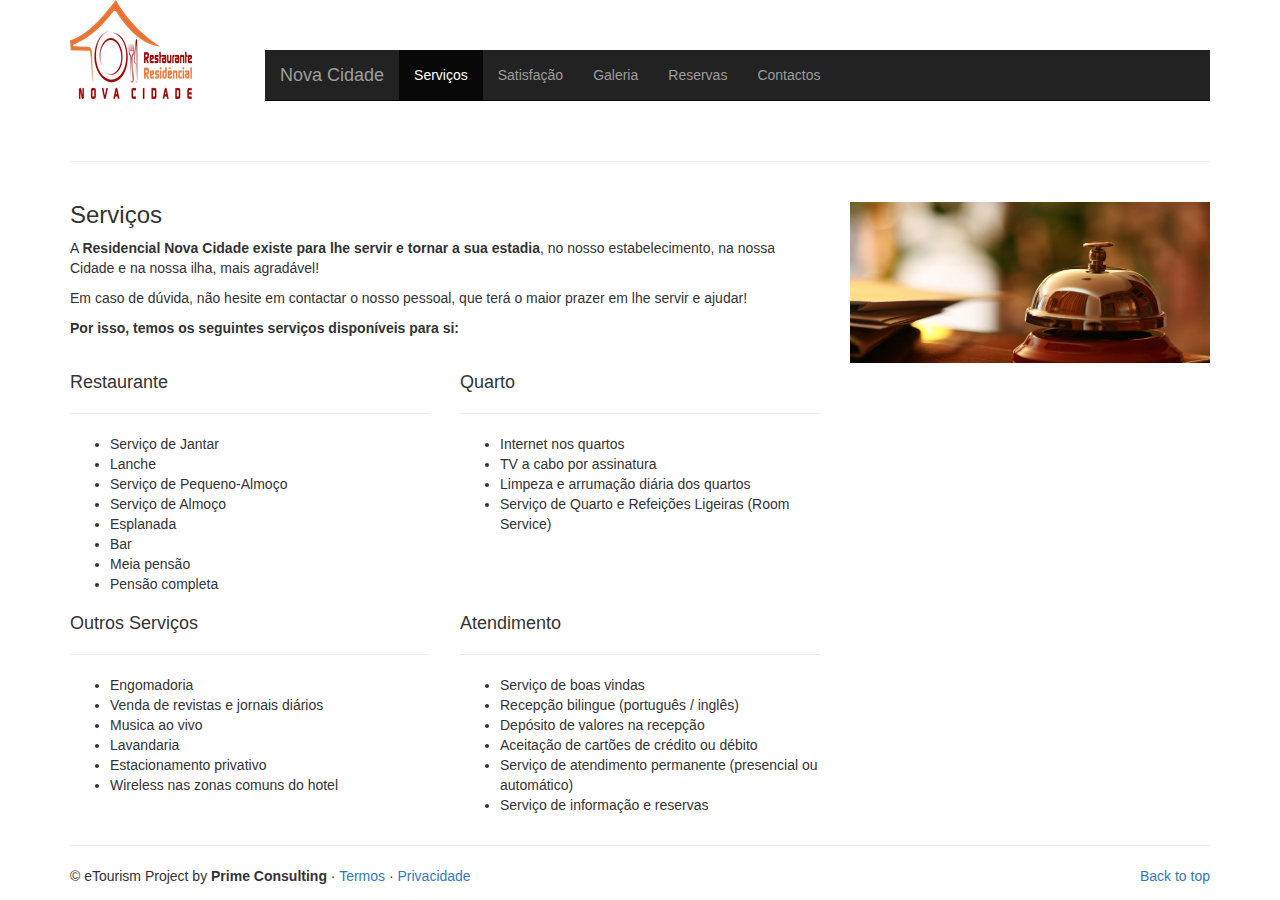
<file: servicos.html>
<!DOCTYPE html>
<html lang="en">
  <head>
    <meta charset="utf-8">
    <meta http-equiv="X-UA-Compatible" content="IE=edge">
    <meta name="viewport" content="width=device-width, initial-scale=1">
    <!-- The above 3 meta tags *must* come first in the head; any other head content must come *after* these tags -->
    <meta name="description" content="">
    <meta name="Prime Consulting" content="">
    <link rel="icon" href="img/logo.ico">

    <title>Servi&ccedil;os - Residencial Nova Cidade</title>

    <!-- Bootstrap core CSS -->
    <link href="css/bootstrap.min.css" rel="stylesheet">

    <script>
    function googleTranslateElementInit() {
      new google.translate.TranslateElement({
        pageLanguage: 'pt',
         includedLanguages: 'ca,da,de,el,en,es,fr,ip,ja,ko,nl,pl,pt,ru,sv,tl',
        layout: google.translate.TranslateElement.InlineLayout.SIMPLE
      }, 'google_translate_element');
    }
    </script>

    <style>
      #map {
        width: 500px;
        height: 400px;
        display: block;
      }
    </style>
     <style type="text/css">
/* to hide the toolbar and tooltip - START */  
 div#google_translate_element div.goog-te-gadget-simple{background-color: transparent;border: transparent; }
 div#google_translate_element div.goog-te-gadget-simple a.goog-te-menu-value span{color: white; }
/* to hide the toolbar and tooltip - END */  
 html, body {
    max-width: 100%;
    overflow-x: hidden;
}
.space{
  height: 50px;
}
 </style>

  </head>
<!-- NAVBAR
================================================== -->
  <body>
    <header>
       
        <div class="navbar-wrapper">
          <div class="container">
            <div class="row">
               <div class="col-md-2 col-sm-2 col-xs-2 ">
                  <a href="index.html"><img class="img-responsive" src="img/logo.png" alt="Hotel Santiago" style="cursor: pointer;min-width:50px"></a>
               </div>
               <div class="col-md-10 col-sm-10 col-xs-10 pull-right" >
                <div class="row">
                  <div class="space visible-lg"></div>
                </div>
                <div >
                  <nav class="navbar navbar-inverse navbar-static-top">
              <div class="container">
                <div class="navbar-header">
                  <button type="button" class="navbar-toggle collapsed" data-toggle="collapse" data-target="#navbar" aria-expanded="false" aria-controls="navbar">
                    <span class="sr-only">Toggle navigation</span>
                    <span class="icon-bar"></span>
                    <span class="icon-bar"></span>
                    <span class="icon-bar"></span>
                  </button>
                  <a class="navbar-brand" href="index.html">Nova Cidade</a>
                </div>
                <div id="navbar" class="navbar-collapse collapse">
                  <ul class="nav navbar-nav">
                    <li class="active"><a href="servicos.html">Serviços</a></li>
                    <li><a href="satisfacao.html">Satisfação</a></li>
                    <li><a href="galeria.html">Galeria</a></li>
                    <li><a href="reservas.html">Reservas</a></li>
                    <li><a href="contactos.html">Contactos</a></li>
                  </ul>
                  <ul class="nav navbar-nav navbar-right" style="padding-right:40px; display: inline-flex !important; margin-right:180px;">
                    <li><div id="google_translate_element" style="padding-top: 13px; padding-right: 10px; padding-left: 10px"></div></li>
                  </ul>
                </div>
              </div>
            </nav>
                </div>
                
                  
               </div>
            </div>
            

          </div>
        </div>
    </header>

    <div class="container">
        <br>
        <hr>
        <div class="row">
            <div class="col-md-8">
                <div class="titulo">
                    <h3>Servi&ccedil;os</h3>
                </div>
                <p>A <b> Residencial Nova Cidade existe para lhe servir e tornar a sua estadia</b>, no nosso estabelecimento, na nossa Cidade e na nossa ilha, mais agrad&aacute;vel!</p>
                <p>Em caso de d&uacute;vida, n&atilde;o hesite em contactar o nosso pessoal, que ter&aacute; o maior prazer em lhe servir e ajudar!</p>
                <p><b>Por isso, temos os seguintes servi&ccedil;os dispon&iacute;veis para si:</b></p>
        </div>
         <div class="col-md-4">
            <br>
                <img class="img-responsive" src="img/services.jpg" style="heigth:auto;" alt="Servicos">
            </div>
    </div>
        <div class="row" style="">
                  <div class="col-md-4">
                    <div >
                        <h4 >Restaurante</h4>
                        <hr>
                        <ul>
                            <li>Servi&ccedil;o de Jantar</li>
                            <li>Lanche</li>
                            <li>Servi&ccedil;o de Pequeno-Almo&ccedil;o</li>
                            <li>Servi&ccedil;o de Almo&ccedil;o</li>
                            <li>Esplanada</li>
                            <li>Bar</li>
                            <li>Meia pensão</li>
                            <li>Pensão completa</li>
                        </ul>
                    </div>
                </div>
                <div class="col-md-4" >
                    <div >
                        <h4 >Quarto</h4>
                        <hr>
                        <ul>
                            <li>Internet nos quartos</li>
                            <li>TV a cabo por assinatura</li>
                            <li>Limpeza e arrumação diária dos quartos</li>
                            <li>Servi&ccedil;o de Quarto e Refei&ccedil;&otilde;es Ligeiras (Room Service)</li>
                        </ul>
                    </div>
                </div>
               
        </div>
        <div class="row">
            <div class="col-md-4" >
                <h4 >Outros Servi&ccedil;os</h4>
                <hr>
                <ul>
                    <li>Engomadoria</li>
                    <li>Venda de revistas e jornais diários</li>
                    <li>Musica ao vivo</li>
                    <li>Lavandaria</li>
                    <li>Estacionamento privativo</li>
                    <li>Wireless nas zonas comuns do hotel</li>
                </ul>
            </div>
             <div class="col-md-4">
                        <div >
                            <h4>Atendimento</h4>
                            <hr>
                            <ul>
                                <li>Servi&ccedil;o de boas vindas</li>
                                <li>Recepção bilingue (português / inglês)</li>
                                <li>Depósito de valores na recepção</li>
                                <li>Aceita&ccedil;&atilde;o de cart&otilde;es de cr&eacute;dito ou d&eacute;bito</li>
                                <li>Servi&ccedil;o de atendimento permanente (presencial ou autom&aacute;tico)</li>
                                <li>Servi&ccedil;o de informa&ccedil;&atilde;o e reservas</li>
                            </ul>
                        </div>
                    </div>
        </div>

        <!-- FOOTER -->
        <footer>
            <hr class="featurette-divider">
            <p class="pull-right"><a href="#">Back to top</a></p>
            <p>&copy; eTourism Project by <b>Prime Consulting</b> &middot; <a href="#">Termos</a> &middot; <a href="#">Privacidade</a></p>
        </footer>

    </div><!-- /.container -->


    <!-- Bootstrap core JavaScript
    ================================================== -->
    <!-- Placed at the end of the document so the pages load faster -->
    <script src="https://ajax.googleapis.com/ajax/libs/jquery/1.11.3/jquery.min.js"></script>
    <script>window.jQuery || document.write('<script src="../../assets/js/vendor/jquery.min.js"><\/script>')</script>
    <!-- jQuery (necessary for Bootstrap's JavaScript plugins) -->
    <script src="https://ajax.googleapis.com/ajax/libs/jquery/1.11.3/jquery.min.js"></script>
    <!-- Include all compiled plugins (below), or include individual files as needed -->
    <script src="js/bootstrap.min.js"></script>
    <script src="http://translate.google.com/translate_a/element.js?cb=googleTranslateElementInit"></script>
  </body>
</html>
</file>
